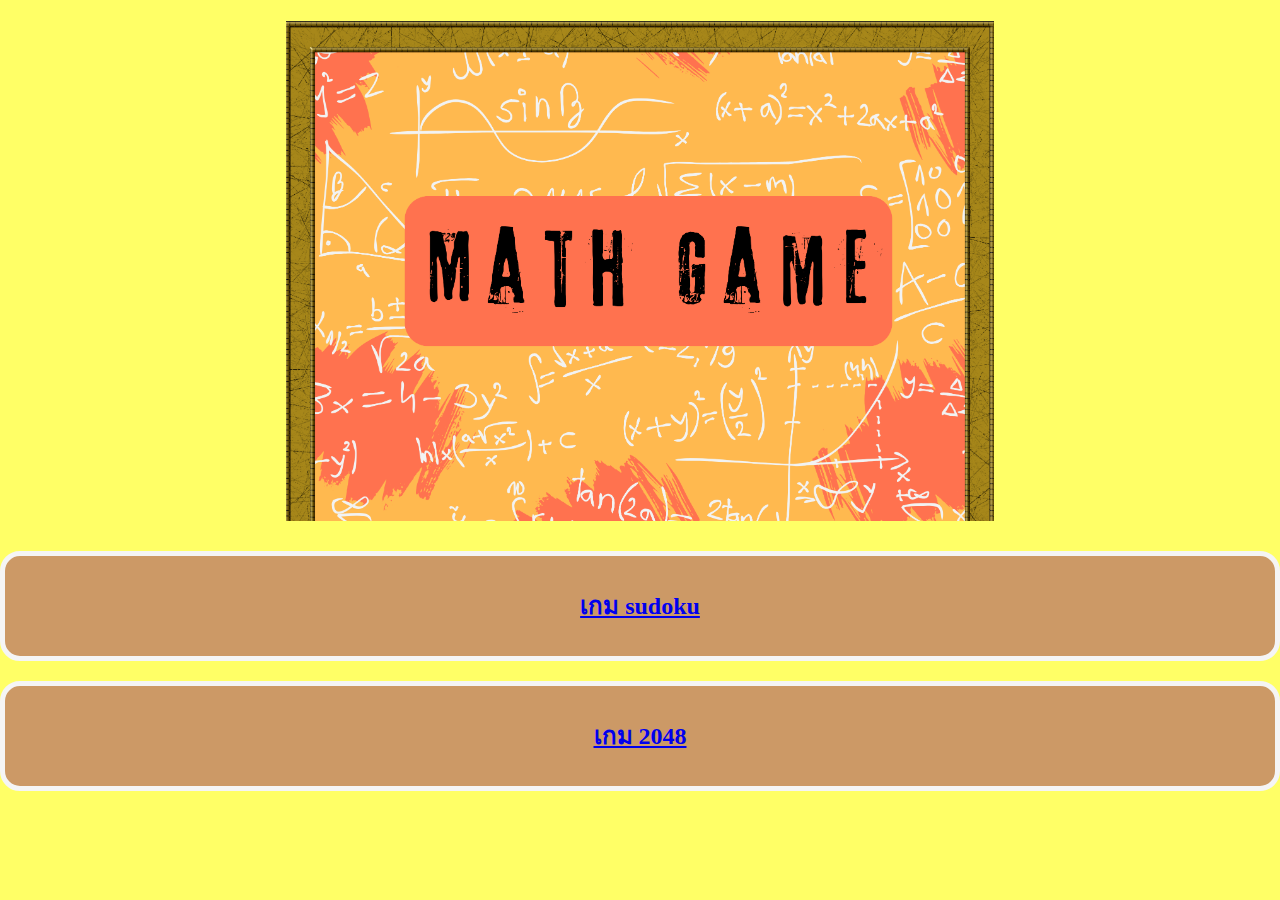
<file: index.html>
<!DOCTYPE html>
<html lang="en">
<head>
    <meta charset="UTF-8">
    <meta name="viewport" content="width=device-width, initial-scale=1.0">
    <link rel="stylesheet" href="index.css">
    <title>Mathgame</title>
</head>
<body>
    <h1><img src="picture/math logo.png"></h1>
    <h2><a href="sudoku.html">เกม sudoku</a></h2>
    <h2><a href="2048.html">เกม 2048</a></h2>
</body>
</html>
</file>
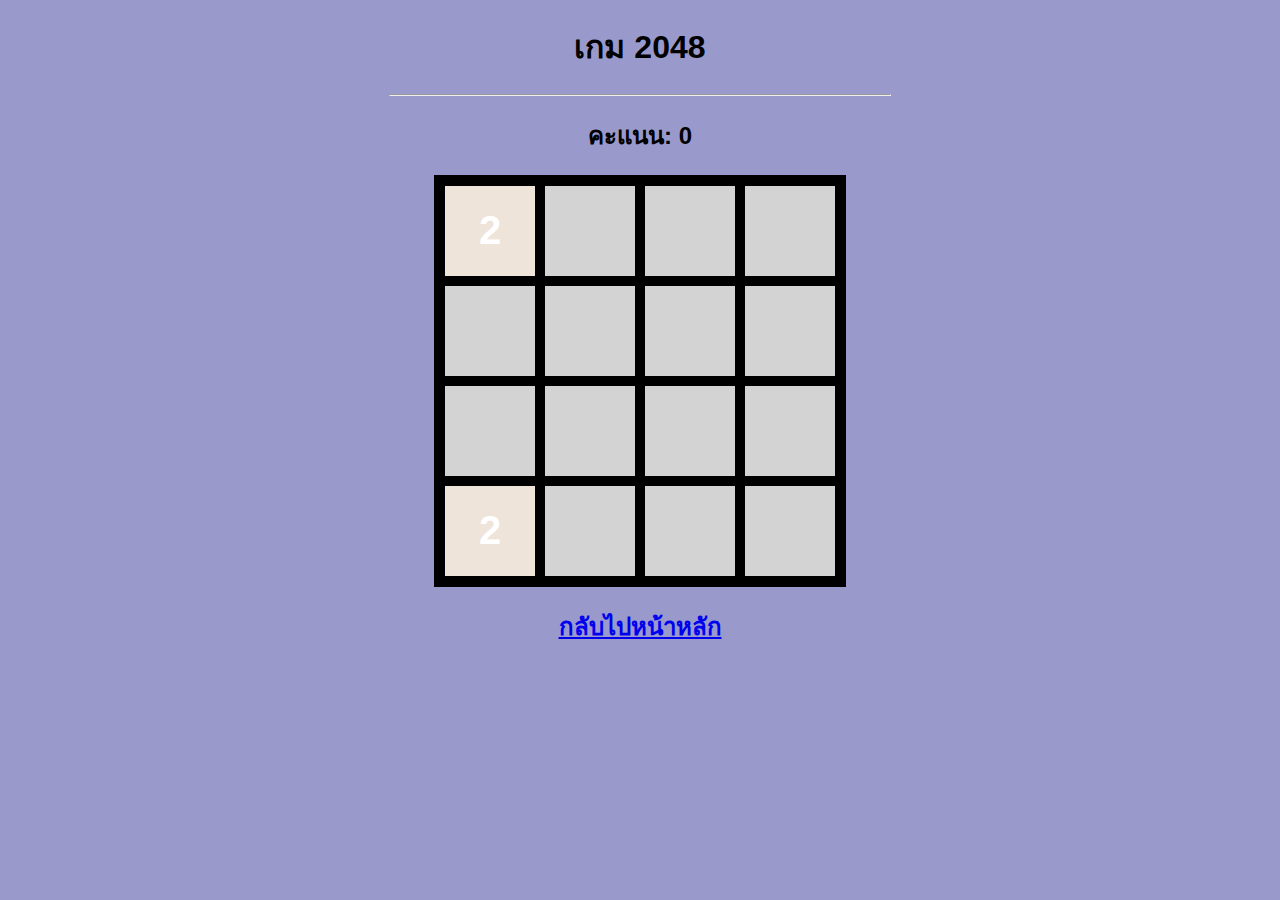
<file: 2048.html>
<!DOCTYPE html>
<html>
    <head>
        <meta charset="UTF-8">
        <meta name="viewport" content="width=device-width, initial-scale=1.0">
        <title>2048</title>
        <link rel="stylesheet" href="2048.css">
        <script src="2048.js"></script>
    </head>

    <body>
        <h1>เกม 2048</h1>
        <hr>
        <h2>คะแนน: <span id="score">0</span></h2>
        <div id="board">
        </div>
        <h2><a href="index.html">กลับไปหน้าหลัก</a></h2>
    </body>
</html>
</file>
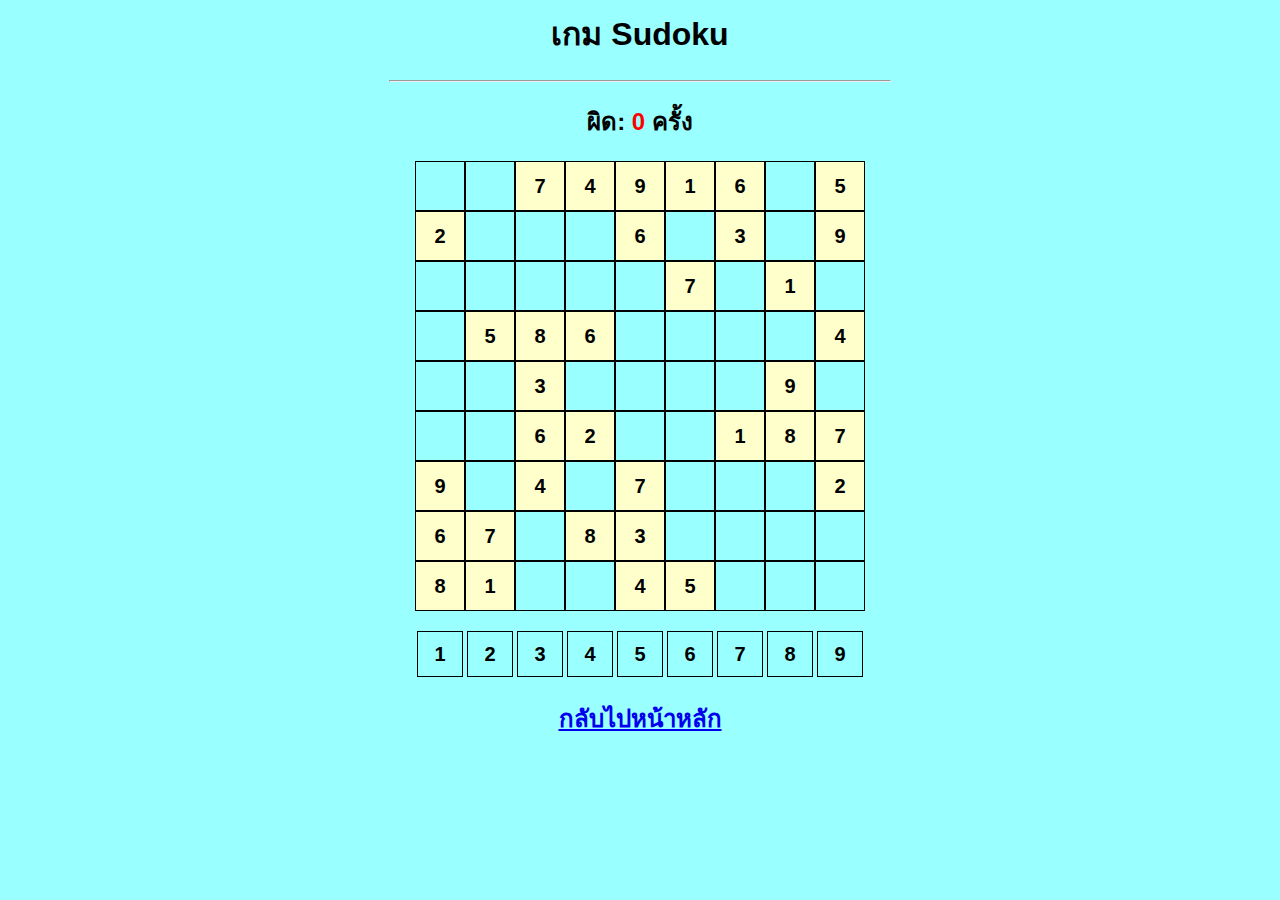
<file: sudoku.html>
<html>
    <head>
        <meta charset="UTF-8">
        <meta name="viewport" content="width=device-width initial-scale=1.0 user-scalable=no">
        <title>Sudoku</title>

        <link rel="stylesheet" href="sudoku.css">
        <script src="sudoku.js"></script>
    </head>

    <body>
        <h1>เกม Sudoku</h1>
        <hr>
        <h2>ผิด: <span id="errors">0</span> ครั้ง </h2>

        <!-- 9x9 board -->
        <div id="board"></div>
        <br>
        <div id="digits">
        </div>
        <h2><a href="index.html">กลับไปหน้าหลัก</a></h2>
    </body>
</html>
</file>
<file: index.css>
body {
    display: flex;
    flex-direction: column;
    justify-content: space-between;
    align-content: center;
    margin: 0;
    font-family: Arial, sans-serif;
    text-align: center;
    background-color: #FFFF66
}

h2 {
    background-color: #CC9966; /* Set text color for better visibility */
    max-width: 100%;
    border-radius: 20px;
    margin-top: 0px;
    width: 150;
    height: 100px;
    border: 5px solid whitesmoke;
    padding-bottom: 0;
    margin-bottom: 20;
    display: flex;
    flex-direction: column;
    justify-content: space-between;
    align-items: center;
    justify-content: center;
    text-shadow: #000000;
    font-family: fantasy;
}

img {
    max-width: 200%;
    border-radius: 0px;
    margin-top: 0px;
    width: 700;
    height: 500px;
    margin-bottom: 0;
    align-content: center;
}
</file>
<file: 2048.css>
body {
    font-family: Arial, Helvetica, sans-serif;
    text-align: center;
    background-color: #9999CC;
}

hr {
    width: 500px;
}

#board {
    width: 400px;
    height: 400px;

    background-color: lightgray;
    border: 6px solid black;

    margin: 0 auto;
    display: flex;
    flex-wrap: wrap;
}

.tile {
    width: 90px;
    height: 90px;
    border: 5px solid black;

    font-size: 40px;
    font-weight: bold;
    display: flex;
    justify-content: center;
    align-items: center;
}


/* colored tiles */

.x2 {
    background-color: #eee4da;
    color: white;
}

.x4 {
    background-color: #ece0ca;
    color: white;
}

.x8 {
    background-color: #f4b17a;
    color: lightyellow;
}

.x16{
    background-color: #f59575;
    color: lightyellow;
}

.x32{
    background-color: #f57c5f;
    color: lightyellow;
}

.x64{
    background-color: #f65d3b;
    color: lightyellow;
}

.x128{
    background-color: #CCFFCC;
    color: gray;
}

.x256{
    background-color: #CCFF99;
    color: gray;
}

.x512{
    background-color: #CCFF66;
    color: gray;
}

.x1024{
    background-color: #CCFF33;
    color: gray;
}

.x2048{
    background-color: #CCFF00;
    color: gray;
}

.x4096 {
    background-color: #fe3d3d;
    color: black;
}

.x8192 {
    background-color: #ea481b;
    color: black;
}
</file>
<file: sudoku.css>
body {
    font-family: Arial, Helvetica, sans-serif;
    text-align: center;
    background-color: #99FFFF;
}

hr {
    width: 500px;
}

#errors {
    color: red;
}

#board {
    width: 450px;
    height: 450px;

    margin: 0 auto;
    display: flex;
    flex-wrap: wrap;
}

.tile {
    width: 48px; 
    height: 48px;
    border: 1px solid black;

    /* Text */
    font-size: 20px;
    font-weight: bold;
    display: flex;
    justify-content: center;
    align-items: center;
}

#digits {
    width: 450px;
    height: 50px;

    margin: 0 auto;
    display: flex;
    flex-wrap: wrap;
}

.number {
    width: 44px; 
    height: 44px;
    border: 1px solid black;
    margin: 2px;

    /* Text */
    font-size: 20px;
    font-weight: bold;
    display: flex;
    justify-content: center;
    align-items: center;
}

.number-selected {
    background-color: gray;
}

.tile-start {
    background-color: #FFFFCC;
}

.horizontal-line {
    border-bottom: 1px solid black;
}

.vertical-line {
    border-right: 1px solid black;
}
</file>
